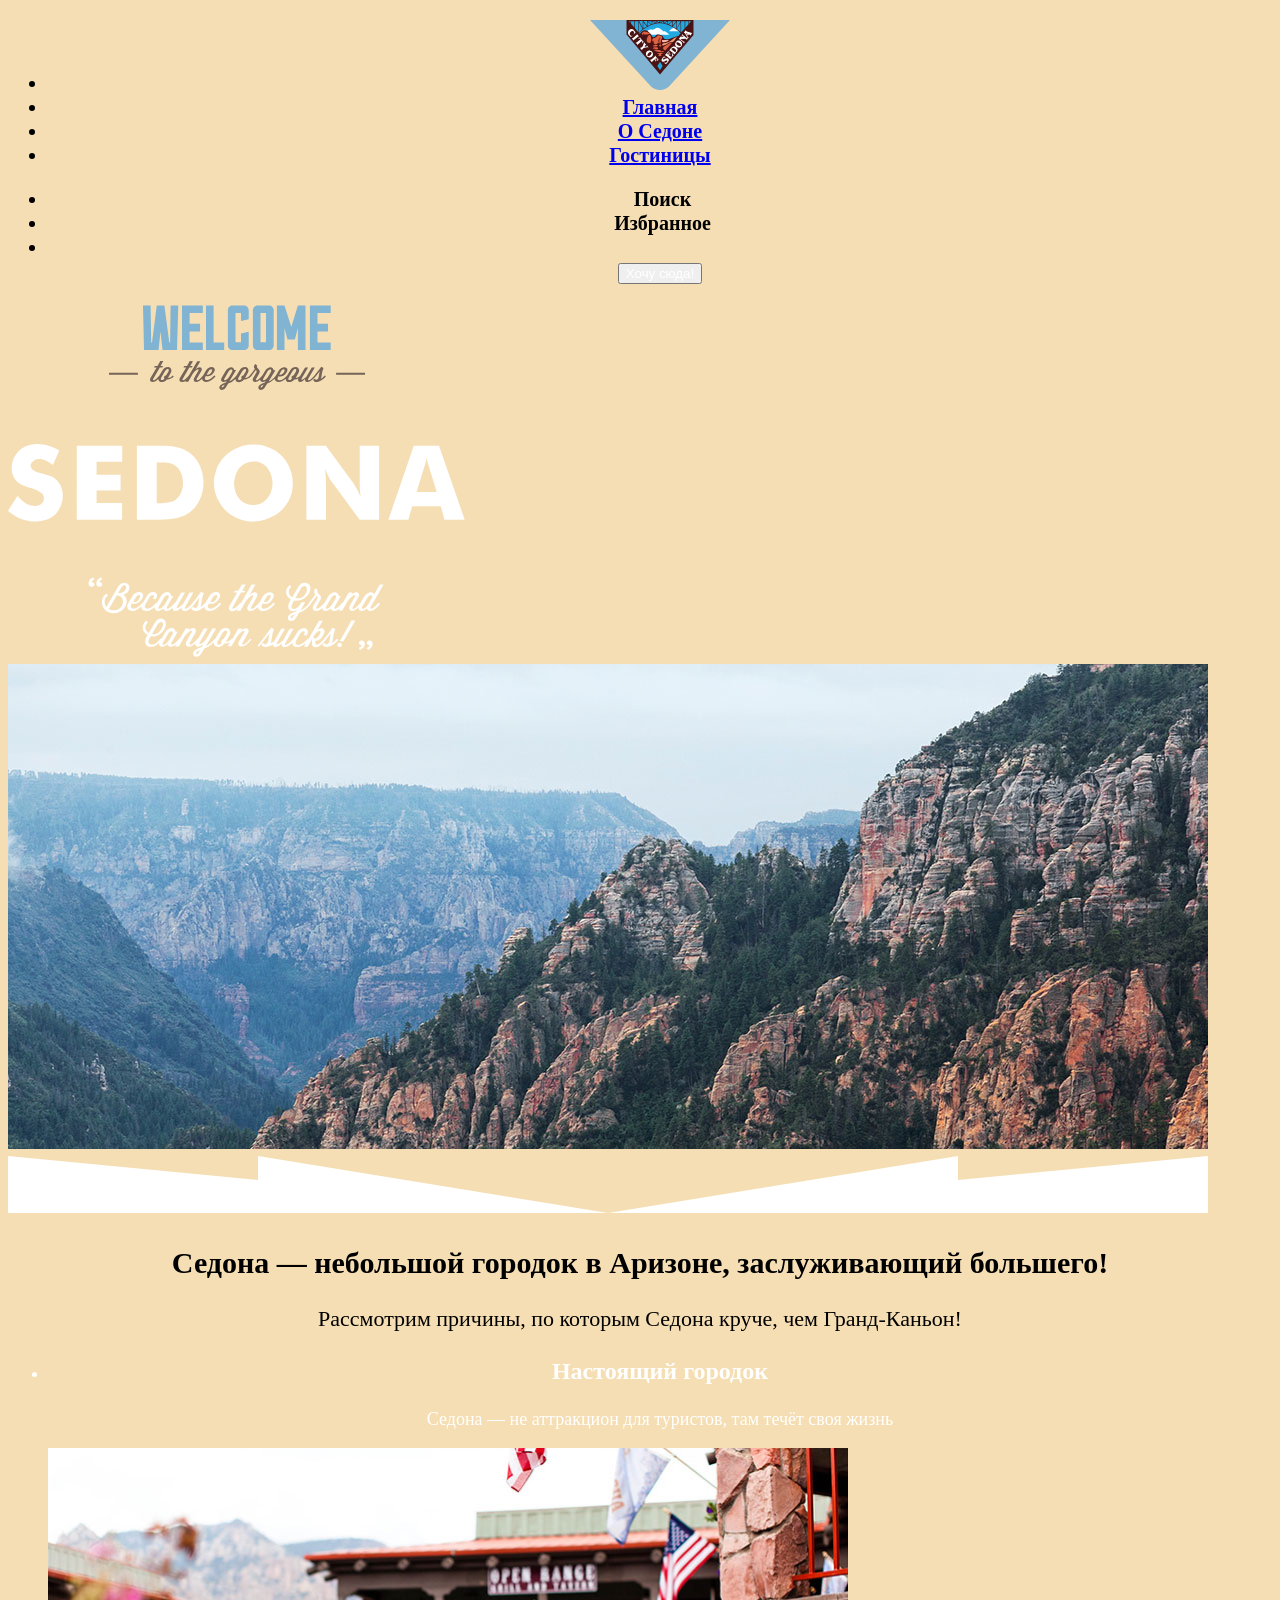
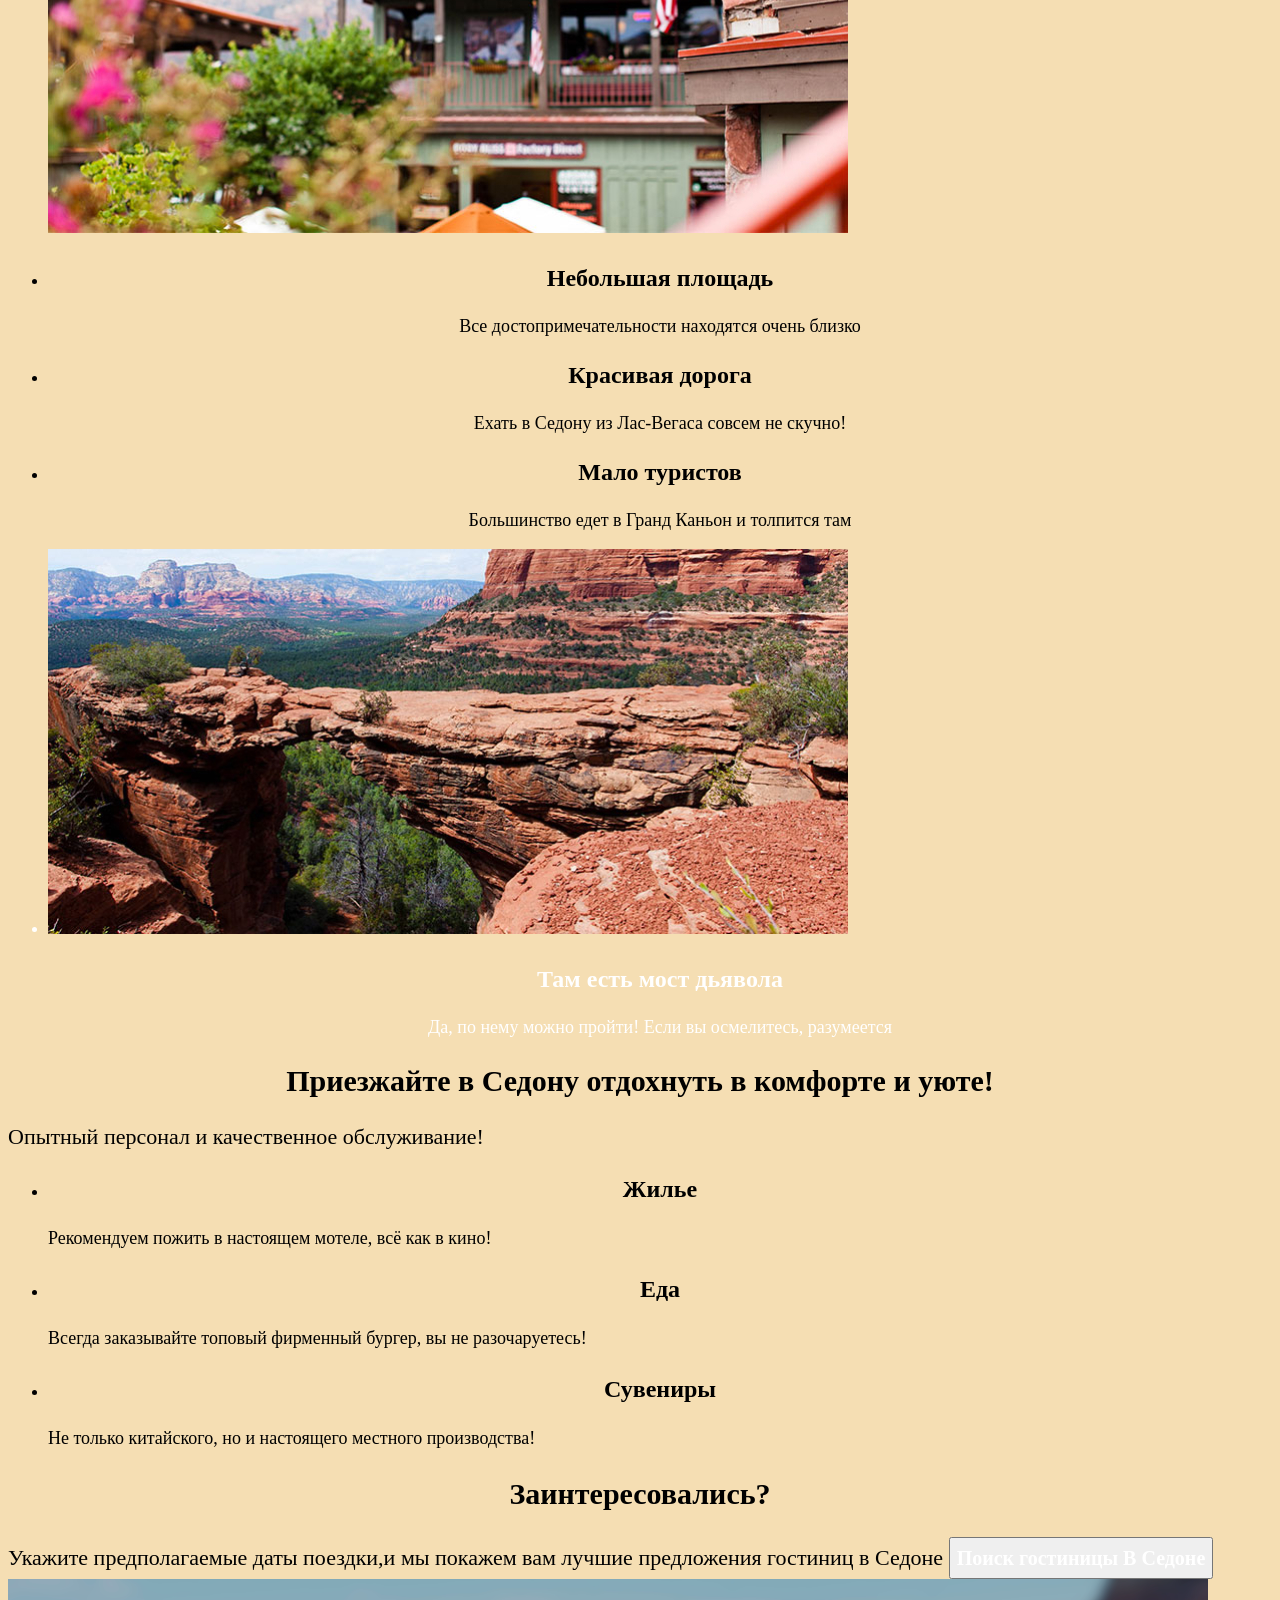
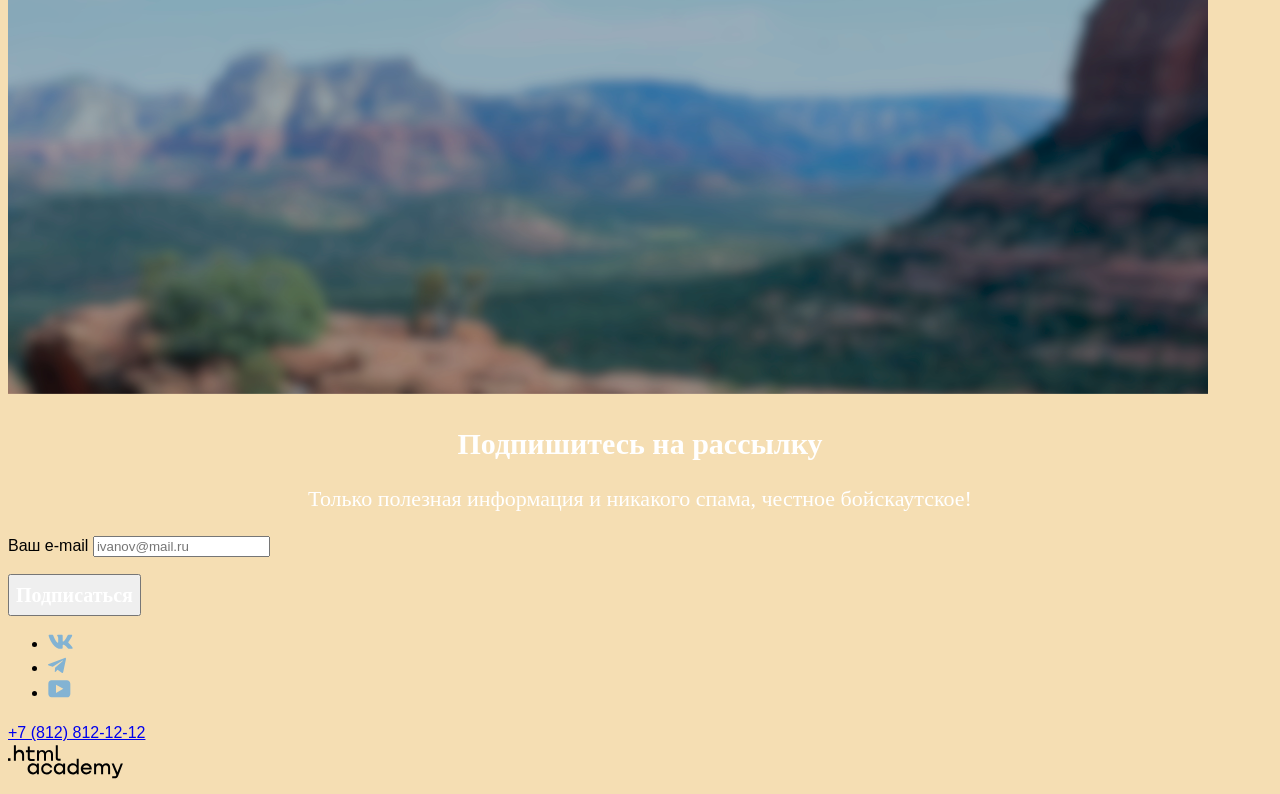
<file: index.html>
<!-- и эта версия из офиса -->
 <!--upd-->
<!DOCTYPE html>
<html lang="ru">
  <head>
    <meta charset="utf-8">
    <title>Седона</title>
    <link rel="stylesheet" href="styles/styles.css">
  </head>
  <body>
    <header class="page-header-logo">
        <nav class="navigation">
            <ul class="navigation-list">
                <li class="navigation-item">
                    <img class="navigation-link navigation-logo" src="styles/logo/logo_sedona.svg" alt="Иконка Седоны">
                </li>
                <li class="navigation-item">
                    <a class="navigation-link" href="index.html">Главная</a>
                </li>
                <li class="navigation-item">
                    <a class="navigation-link" href="#">О Седоне</a>
                </li>
                <li class="navigation-item">
                    <a class="navigation-link" href="catalog.html">Гостиницы</a>
                </li>
            </ul>
            <ul class="navigation-list navigation-user ">
                <li class="navigation-item">
                    <img class="navigation-link" href="#">
                        <span class="visually-hidden">Поиск
                        </span>
                    </a>
                </li>
                <li class="navigation-item">
                    <img class="navigation-link" href="#">
                        <span class="visually-hidden">Избранное
                        </span>
                    </a>
                </li>  
                <li class="navigation-item_header"></li>
                    <button class="button white" href="#">
                        <span class="header-text-want-here white">Хочу сюда!
                        </span>
                </li>
           </ul>
        </nav>
    </header>
    <!--Main-->
    <main class="main-index">
        <!--H1 H1 H1-->
        <h1 class="visually-hidden"Седона>
        </h1>
        <div>
         <img class="title_img text_welcome" src="styles/title_picture/welcome_title.svg" alt="Текст: Добро пожаловать в великолепную Седону, потому что Гранд-каньон - отстой">
         <img class="title_img img_sedona_view" src="styles/title_picture/title_background_mountains.jpg" alt="Великолепный вид на Седону">
         <img class="titile_img white_space" src="styles/title_picture/white_space_for_title_pic.png">
        </div>
        <section>
         <h2 class="subtitle heading">Седона — небольшой городок в Аризоне, заслуживающий большего!
         </h2>
            <p class="subtitle_subtext heading_description">Рассмотрим причины, по которым Седона круче, чем Гранд-Каньон!
            </p>
        </section>
        <!--H2 H2 H2-->
        <section class="advantages">
            <h2 class="visually-hidden" Преимущества>
            </h2>
        </section>
        <ul class="advantages_list">
            <!--1 пункт списка --> 
            <li class="advantages-item white">
                <!--H3 H3 H3-->
                <h3 class="advantages-title">Настоящий городок
                </h3>
                <p class="advantages-description">Седона — не аттракцион для туристов, там течёт своя жизнь
                </p>
                <img src="styles/ul__adv/pictures_index/view_from_hotel.jpg" alt="Вид с балкона">
            </li>
            <!--2 пункт списка --> 
            <li class="advantages-item">
                <h3 class="advantages-title">Небольшая площадь
                </h3>
                <p class="advantages-description">Все достопримечательности находятся очень близко
                </p>
                <!--3 пункт списка -->
                <li class="advantages-item">
                    <h3 class="advantages-title">Красивая дорога
                    </h3>
                    <p class="advantages-description">Ехать в Седону из Лас-Вегаса совсем не скучно!
                    </p>
                </li>
                <!--4 пункт списка -->
                <li class="advantages-item">
                    <h3 class="advantages-title">Мало туристов
                    </h3>
                    <p class="advantages-description">Большинство едет в Гранд Каньон и толпится там
                    </p>
                </li>
                <!--5 пункт списка -->
                <li class="advantages-item white">
                    <img src="styles/ul__adv/pictures_index/pic_w_canyon.jpg" alt="Вид на Каньон">
                    <h3 class="advantages-title">Там есть мост дьявола
                    </h3>
                    <p class="advantages-description">Да, по нему можно пройти! Если вы осмелитесь, разумеется
                    </p>
                </li> 
        </ul>
        <!--H2 H2 H2-->
        <h2 class="motivation heading">Приезжайте в Седону отдохнуть в комфорте и уюте!
        </h2>
        <span class="motivation-description heading_description">Опытный персонал и качественное обслуживание!
        </span>
        <ul class="advantages_list">
            <!--1 пункт списка --> 
                <!--Нужно будет исправить пункты в этом списке т.е. добавить иконки-->
                <li class="advantages-item-internal">
                    <!--<img>добавляем в css-->
                    <h3 class="advantages-title">Жилье
                    </h3>
                    <span class="advantages-description">Рекомендуем пожить в настоящем мотеле, всё как в кино!
                    </span>
                </li>
            <!--2 пункт списка --> 
            <li class="advantages-item-internal">
                <!--<img>-->
                <h3 class="advantages-title">Еда
                </h3>
                <span class="advantages-description">Всегда заказывайте топовый фирменный бургер, вы не разочаруетесь!
                </span>
            </li>
            <!--3 пункт списка --> 
            <li class="advantages-item-internal">
                <!--img-->
                <h3 class="advantages-title">Сувениры
                </h3>
                <span class="advantages-description">Не только китайского, но и настоящего местного производства!
                </span>
            </li>
        </ul>
        <section class="section-question heading">
            <h2>Заинтересовались?
            </h2>
            <span class="heading_description">Укажите предполагаемые даты поездки,и мы покажем вам лучшие предложения гостиниц в Седоне
            </span>
            <button class="button white footer" type="submit">Поиск гостиницы В Седоне
            </button>
        </section>
        <section class="contacts">
            <!--Пока здесь картинку оставляю, но мб ее нужно будет удалить и добавить в css-->
            <img src="styles/footer_subscribe_background.png">
            <h2 class="contacts-text heading white">Подпишитесь на рассылку
            </h2>
            <p class="heading_description white">Только полезная информация и никакого спама, честное бойскаутское! 
            </p>
            <form class="email-form" action="https://echo.htmlacademy.ru/" method="post">
                <p>
                 <label for="email-box">Ваш e-mail</label>
                 <input type="email" for="email-box" name="email-contact" placeholder="ivanov@mail.ru">
                </p>
                <button class="button white footer" type="submit">Подписаться
                </button>
            </form>
        </section>
    </main>
    <!--ФУУУУУТЕР-->
    <footer class="page-footer">
        <section class="footer-social">
            <ul class="footer-social-list">
                <li class="footer-social-item">
                    <a class="button" href="https://vk.com/htmlacademy">
                        <img src="styles/socials/icon_vk.svg">
                        <span class="visually-hidden"Мы во Вконтакте>
                        </span>
                    </a>
                </li>
                <li class="footer-social-item">
                    <a class="button" href="https://t.me/htmlacademy">
                        <img src="styles/socials/icon_telegram.svg">
                        <span class="visually-hidden"Мы в Телеграм>
                        </span>
                    </a>
                </li>
                <li class="footer-social-item">
                    <a class="button" href="https://www.youtube.com/user/htmlacademyru">
                        <img src="styles/socials/icon_youtube.svg">
                        <span class="visually-hidden"Мы в Ютуб>
                        </span>
                    </a>
                </li>
            </ul>
        </section>
        <section class="section-footer">
            <a class="footer-phone-item" href="tel:+78128121212">+7 (812) 812-12-12
            </a>
        </section>
        <section class="footer-logo-html-academy">
            <a href="https://htmlacademy.ru/">
                <img class="footer-logo-html-academy" src="styles/logo/Logo_html_academy.svg">
            </a>
        </section>
    </footer>
  </body>
</html>
</file>
<file: styles/styles.css>
/*комментарий для проверки связи из офиса ;.... */

@font-face {
  font-family: "PT Sans";
  font-style: normal;
  font-weight:400;
}

@font-face {
  font-family: "PT Sans";
  font-style: normal;
  font-weight:700;
  font-display: swap;
}

body {
  font-family: "PT Sans", sans-serif;
  font-size: 16px; 
  line-height: 24px;
  background-color: wheat;
}

header {
  font-family: PT Sans;
  font-size: 20px;
  font-weight: 700;
  line-height: 24px;
  text-align: center;
}

h2 {
  font-family: PT Sans;
  font-weight: 700;
  font-size: 30px;
  line-height: 36px;
  text-align: center;  
}

.heading_description { 
  font-family: PT Sans;
 font-weight: 400;
 font-size: 22px;
 line-height: 26px;
 text-align: center;
}

.advantages-title {
  font-family: PT Sans;
 font-weight: 700;
 font-size: 24px;
 line-height: 28px;
 text-align: center;
}

.advantages-description {
  font-family: PT Sans;
font-weight: 400;
font-size: 18px;
line-height: 21px;
text-align: center;
}

.footer {
  font-family: PT Sans;
font-weight: 700;
font-size: 20px;
line-height: 36px;
text-align: center;
}

.white {
  color: white;
}



/*
//styleName: Headings/Heading 4;
font-family: PT Sans;
font-size: 20px;
font-weight: 700;
line-height: 24px;
text-align: left;
text-underline-position: from-font;
text-decoration-skip-ink: none;

//styleName: Buttons/Button small;
font-family: PT Sans;
font-size: 16px;
font-weight: 700;
line-height: 20px;
text-align: center;
text-underline-position: from-font;
text-decoration-skip-ink: none;


//styleName: Headings/Heading 2;
font-family: PT Sans;
font-size: 30px;
font-weight: 700;
line-height: 36px;
text-align: center;
text-underline-position: from-font;
text-decoration-skip-ink: none;


//styleName: Texts/Text basic;
font-family: PT Sans;
font-size: 22px;
font-weight: 400;
line-height: 26px;
text-align: center;
text-underline-position: from-font;
text-decoration-skip-ink: none;

//styleName: Headings/Heading 3;
font-family: PT Sans;
font-size: 24px;
font-weight: 700;
line-height: 28px;
text-align: center;
text-underline-position: from-font;
text-decoration-skip-ink: none;




*/
</file>
